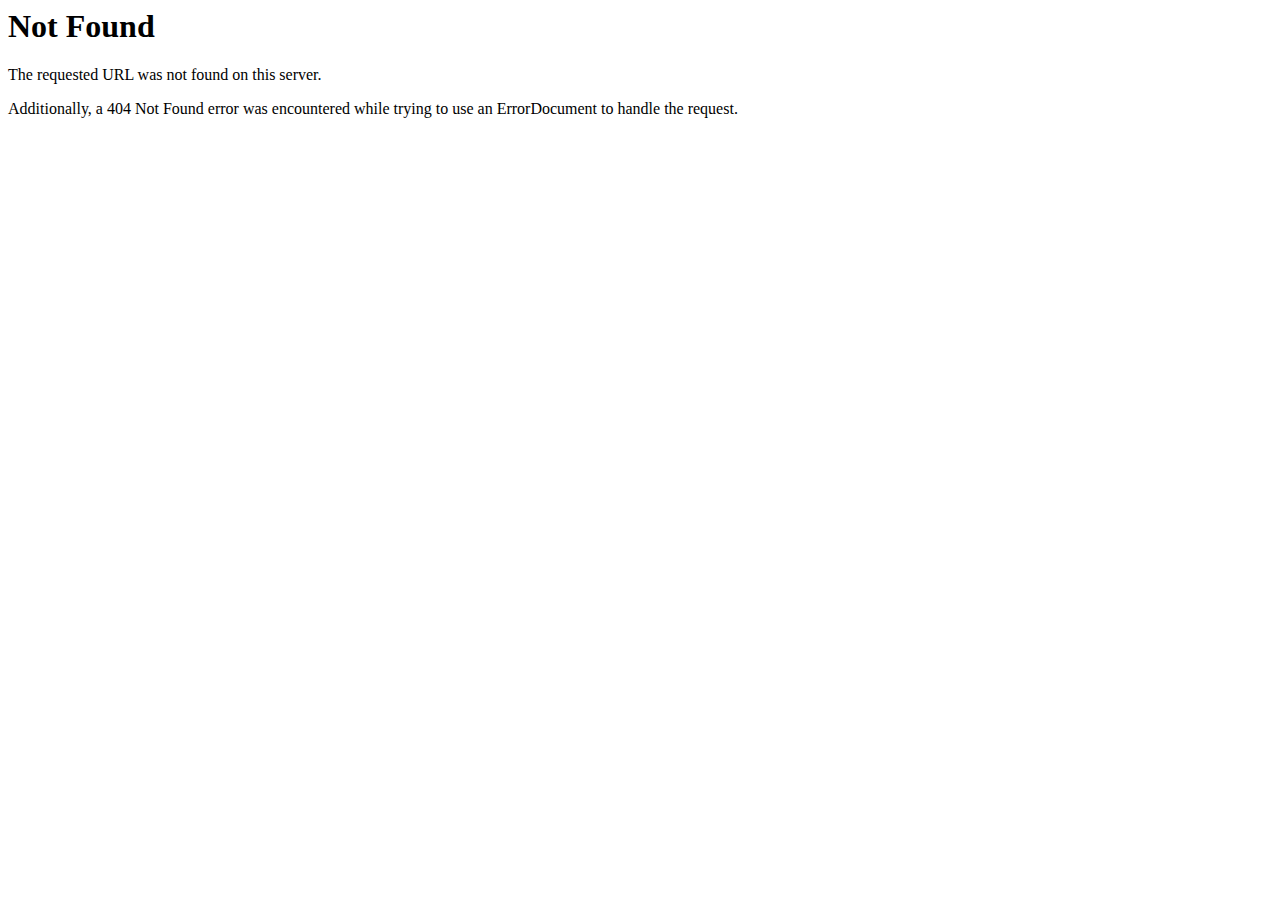
<file: banner.html>
<!DOCTYPE HTML PUBLIC "-//IETF//DTD HTML 2.0//EN">
<html>
<!-- Mirrored from tutuapp.live/banner.html by HTTrack Website Copier/3.x [XR&CO'2014], Sat, 12 Feb 2022 16:46:42 GMT -->

<!-- Mirrored from tweakgen.netlify.app/banner.html by HTTrack Website Copier/3.x [XR&CO'2014], Sat, 16 Jul 2022 21:27:46 GMT -->
<!-- Added by HTTrack -->
<!-- Mirrored from tweakgenn.netlify.app/banner.html by HTTrack Website Copier/3.x [XR&CO'2014], Fri, 17 Feb 2023 10:26:43 GMT -->
<!-- Added by HTTrack -->
<!-- Mirrored from bityauu.netlify.app/banner.html by HTTrack Website Copier/3.x [XR&CO'2014], Sat, 23 Sep 2023 16:12:14 GMT -->
<!-- Added by HTTrack --><meta http-equiv="content-type" content="text/html;charset=UTF-8" /><!-- /Added by HTTrack -->
<meta http-equiv="content-type" content="text/html;charset=UTF-8" /><!-- /Added by HTTrack -->
<meta http-equiv="content-type" content="text/html;charset=UTF-8" /><!-- /Added by HTTrack -->
<head>
<title>404 Not Found</title>
</head><body>
<h1>Not Found</h1>
<p>The requested URL was not found on this server.</p>
<p>Additionally, a 404 Not Found
error was encountered while trying to use an ErrorDocument to handle the request.</p>
</body>
<!-- Mirrored from tutuapp.live/banner.html by HTTrack Website Copier/3.x [XR&CO'2014], Sat, 12 Feb 2022 16:46:42 GMT -->

<!-- Mirrored from tweakgen.netlify.app/banner.html by HTTrack Website Copier/3.x [XR&CO'2014], Sat, 16 Jul 2022 21:27:46 GMT -->

<!-- Mirrored from tweakgenn.netlify.app/banner.html by HTTrack Website Copier/3.x [XR&CO'2014], Fri, 17 Feb 2023 10:26:43 GMT -->

<!-- Mirrored from bityauu.netlify.app/banner.html by HTTrack Website Copier/3.x [XR&CO'2014], Sat, 23 Sep 2023 16:12:14 GMT -->
</html>
</file>
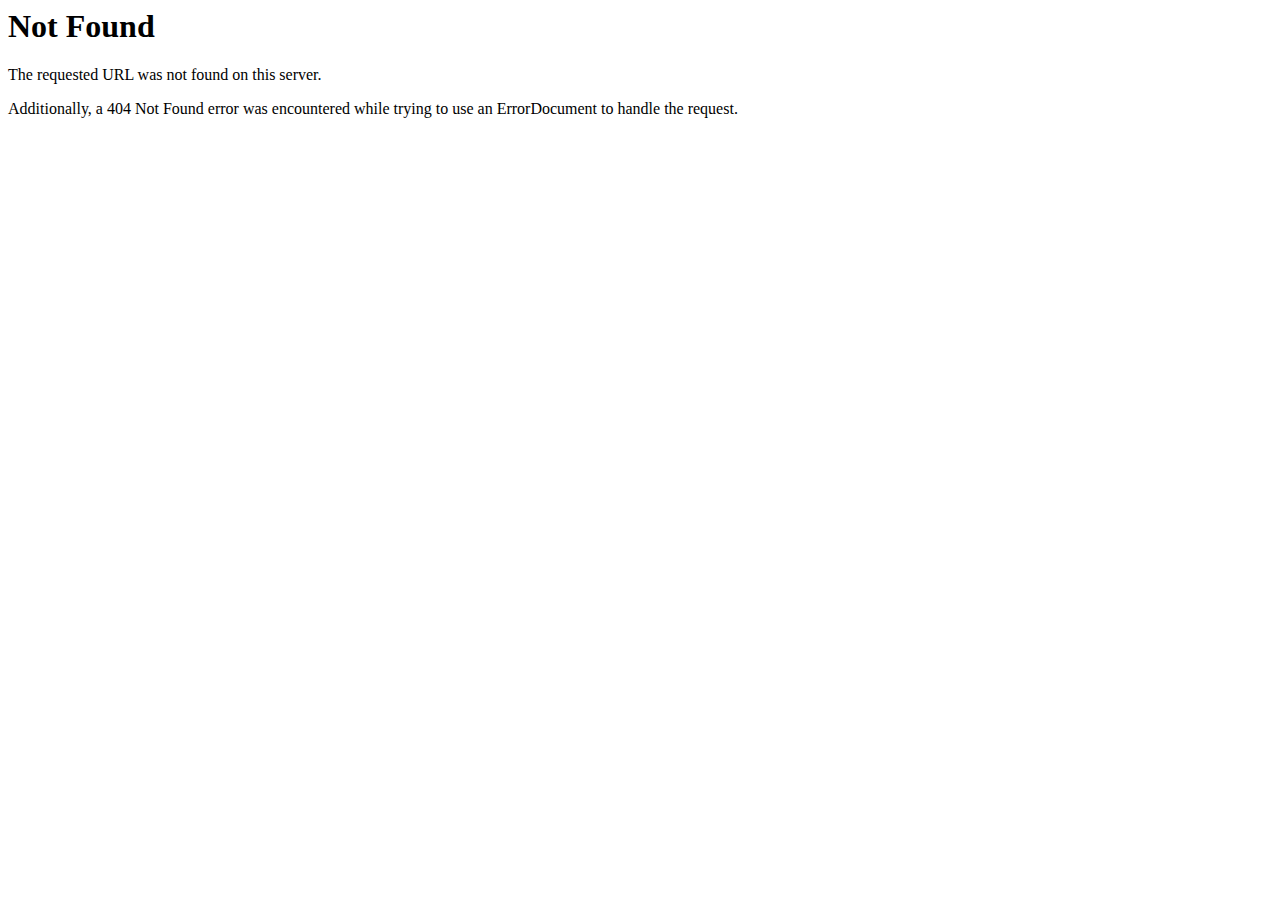
<file: twitter.html>
<!DOCTYPE HTML PUBLIC "-//IETF//DTD HTML 2.0//EN">
<html>
<!-- Mirrored from tutuapp.live/twitter.html by HTTrack Website Copier/3.x [XR&CO'2014], Sat, 12 Feb 2022 16:46:43 GMT -->

<!-- Mirrored from tweakgen.netlify.app/twitter.html by HTTrack Website Copier/3.x [XR&CO'2014], Sat, 16 Jul 2022 21:27:46 GMT -->
<!-- Added by HTTrack -->
<!-- Mirrored from tweakgenn.netlify.app/twitter.html by HTTrack Website Copier/3.x [XR&CO'2014], Fri, 17 Feb 2023 10:26:43 GMT -->
<!-- Added by HTTrack -->
<!-- Mirrored from bityauu.netlify.app/twitter.html by HTTrack Website Copier/3.x [XR&CO'2014], Sat, 23 Sep 2023 16:12:14 GMT -->
<!-- Added by HTTrack --><meta http-equiv="content-type" content="text/html;charset=UTF-8" /><!-- /Added by HTTrack -->
<meta http-equiv="content-type" content="text/html;charset=UTF-8" /><!-- /Added by HTTrack -->
<meta http-equiv="content-type" content="text/html;charset=UTF-8" /><!-- /Added by HTTrack -->
<head>
<title>404 Not Found</title>
</head><body>
<h1>Not Found</h1>
<p>The requested URL was not found on this server.</p>
<p>Additionally, a 404 Not Found
error was encountered while trying to use an ErrorDocument to handle the request.</p>
</body>
<!-- Mirrored from tutuapp.live/twitter.html by HTTrack Website Copier/3.x [XR&CO'2014], Sat, 12 Feb 2022 16:46:43 GMT -->

<!-- Mirrored from tweakgen.netlify.app/twitter.html by HTTrack Website Copier/3.x [XR&CO'2014], Sat, 16 Jul 2022 21:27:46 GMT -->

<!-- Mirrored from tweakgenn.netlify.app/twitter.html by HTTrack Website Copier/3.x [XR&CO'2014], Fri, 17 Feb 2023 10:26:43 GMT -->

<!-- Mirrored from bityauu.netlify.app/twitter.html by HTTrack Website Copier/3.x [XR&CO'2014], Sat, 23 Sep 2023 16:12:14 GMT -->
</html>
</file>
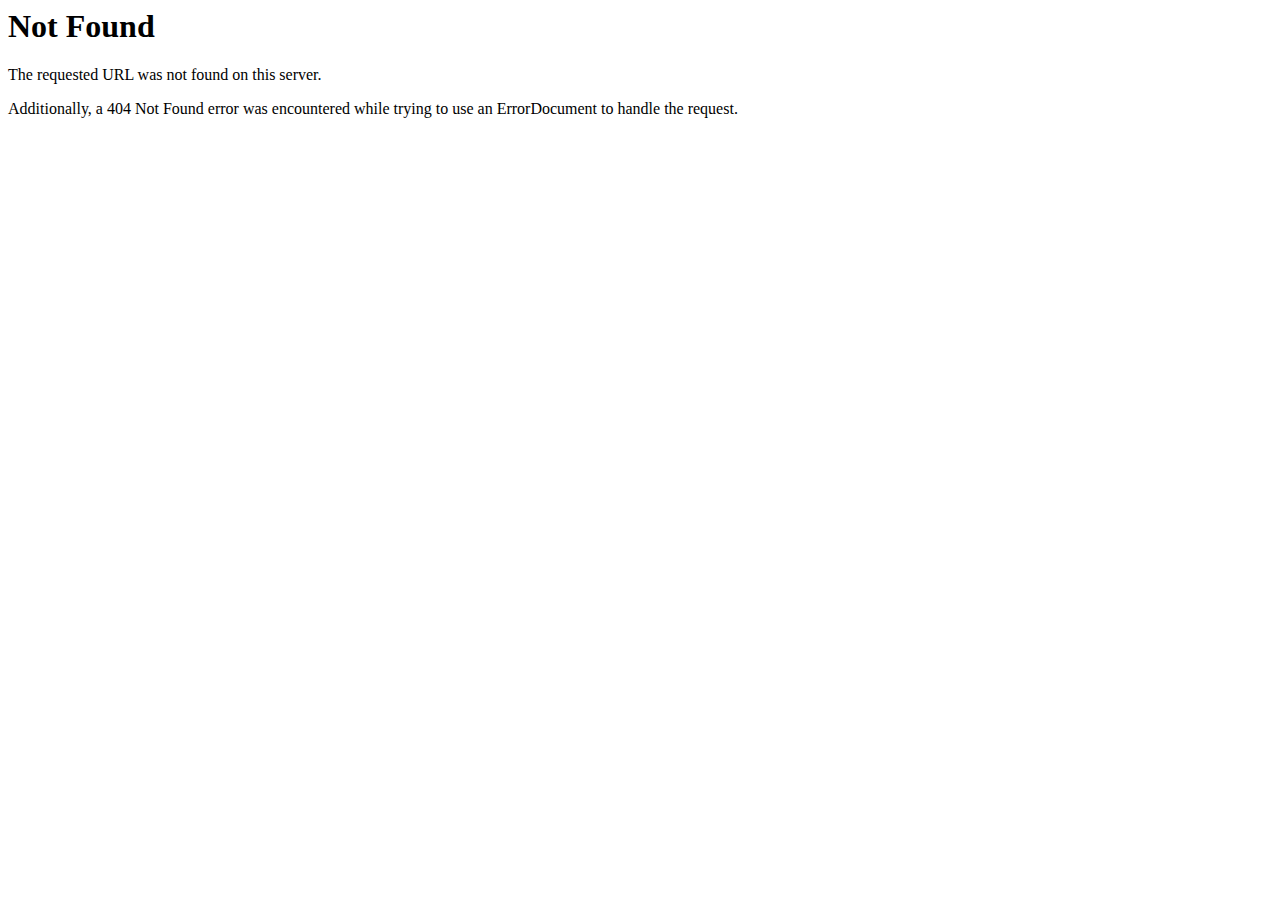
<file: js/inobounce.html>
<!DOCTYPE HTML PUBLIC "-//IETF//DTD HTML 2.0//EN">
<html>
<!-- Mirrored from tutuapp.live/js/inobounce.html by HTTrack Website Copier/3.x [XR&CO'2014], Sat, 12 Feb 2022 16:46:50 GMT -->

<!-- Mirrored from tweakgen.netlify.app/js/inobounce.html by HTTrack Website Copier/3.x [XR&CO'2014], Sat, 16 Jul 2022 21:27:54 GMT -->
<!-- Added by HTTrack -->
<!-- Mirrored from tweakgenn.netlify.app/js/inobounce.html by HTTrack Website Copier/3.x [XR&CO'2014], Fri, 17 Feb 2023 10:26:48 GMT -->
<!-- Added by HTTrack -->
<!-- Mirrored from bityauu.netlify.app/js/inobounce.html by HTTrack Website Copier/3.x [XR&CO'2014], Sat, 23 Sep 2023 16:12:27 GMT -->
<!-- Added by HTTrack --><meta http-equiv="content-type" content="text/html;charset=UTF-8" /><!-- /Added by HTTrack -->
<meta http-equiv="content-type" content="text/html;charset=UTF-8" /><!-- /Added by HTTrack -->
<meta http-equiv="content-type" content="text/html;charset=UTF-8" /><!-- /Added by HTTrack -->
<head>
<title>404 Not Found</title>
</head><body>
<h1>Not Found</h1>
<p>The requested URL was not found on this server.</p>
<p>Additionally, a 404 Not Found
error was encountered while trying to use an ErrorDocument to handle the request.</p>
</body>
<!-- Mirrored from tutuapp.live/js/inobounce.html by HTTrack Website Copier/3.x [XR&CO'2014], Sat, 12 Feb 2022 16:46:50 GMT -->

<!-- Mirrored from tweakgen.netlify.app/js/inobounce.html by HTTrack Website Copier/3.x [XR&CO'2014], Sat, 16 Jul 2022 21:27:54 GMT -->

<!-- Mirrored from tweakgenn.netlify.app/js/inobounce.html by HTTrack Website Copier/3.x [XR&CO'2014], Fri, 17 Feb 2023 10:26:48 GMT -->

<!-- Mirrored from bityauu.netlify.app/js/inobounce.html by HTTrack Website Copier/3.x [XR&CO'2014], Sat, 23 Sep 2023 16:12:27 GMT -->
</html>
</file>
